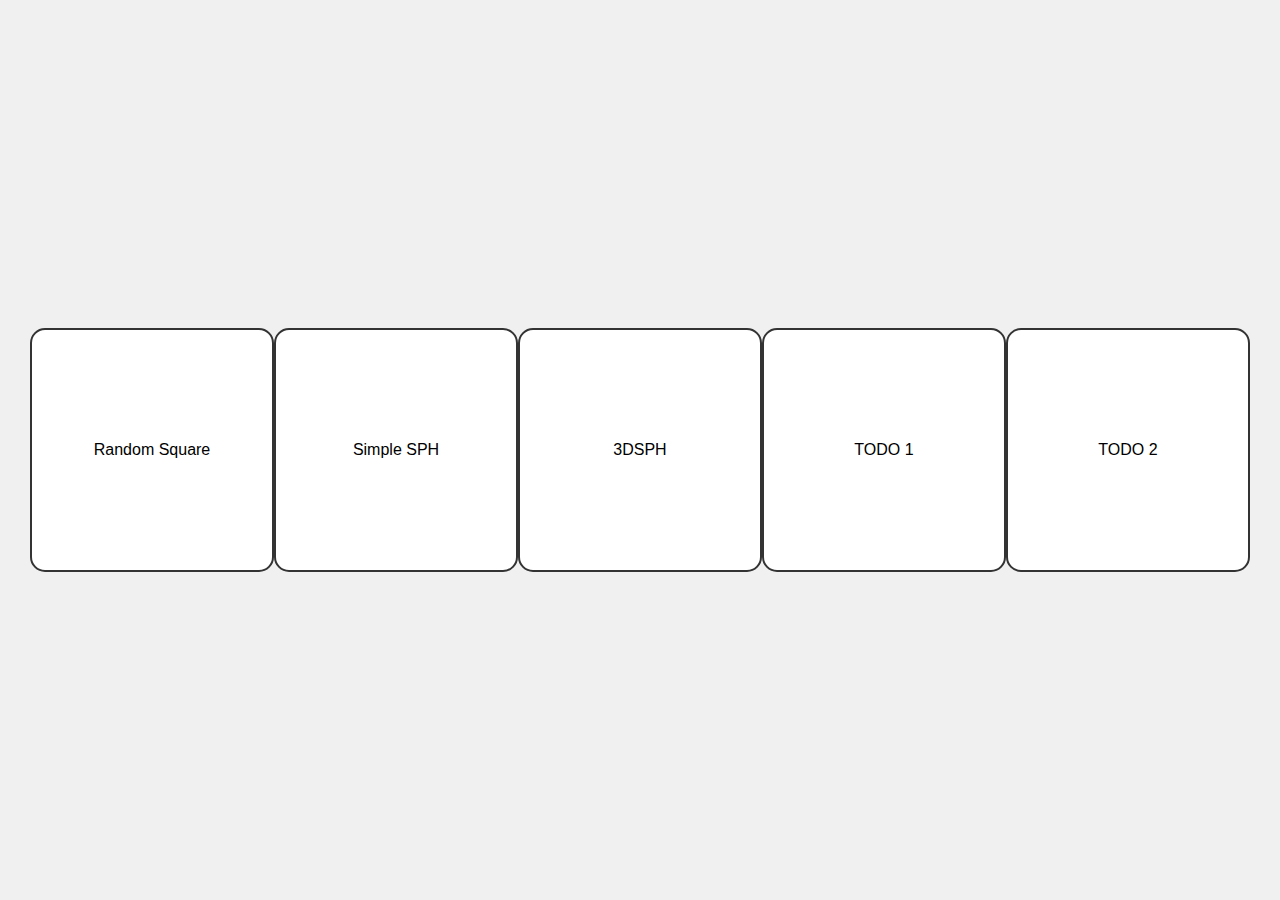
<file: index.html>
<!DOCTYPE html>
<!--[if lt IE 7]>      <html class="no-js lt-ie9 lt-ie8 lt-ie7"> <![endif]-->
<!--[if IE 7]>         <html class="no-js lt-ie9 lt-ie8"> <![endif]-->
<!--[if IE 8]>         <html class="no-js lt-ie9"> <![endif]-->
<!--[if gt IE 8]>      <html class="no-js"> <!--<![endif]-->

<html lang="en">
<head>
    <meta charset="UTF-8">
    <meta name="viewport" content="width=device-width, initial-scale=1.0">
    <title>Main Page</title>
    <link rel="stylesheet" href="styles.css">
</head>
<body>
    <div class="block" onclick="location.href='random_square.html'">Random Square</div>
    <div class="block" onclick="location.href='simple_SPH.html'">Simple SPH</div>
    <div class="block" onclick="location.href='3D_SPH.html'">3DSPH</div> <!-- Added new page -->
    <div class="block" onclick="showTodo()">TODO 1</div>
    <div class="block" onclick="showTodo()">TODO 2</div>

    <script>
        function showTodo() {
            alert("TODO");
        }
    </script>
</body>
</html>
</file>
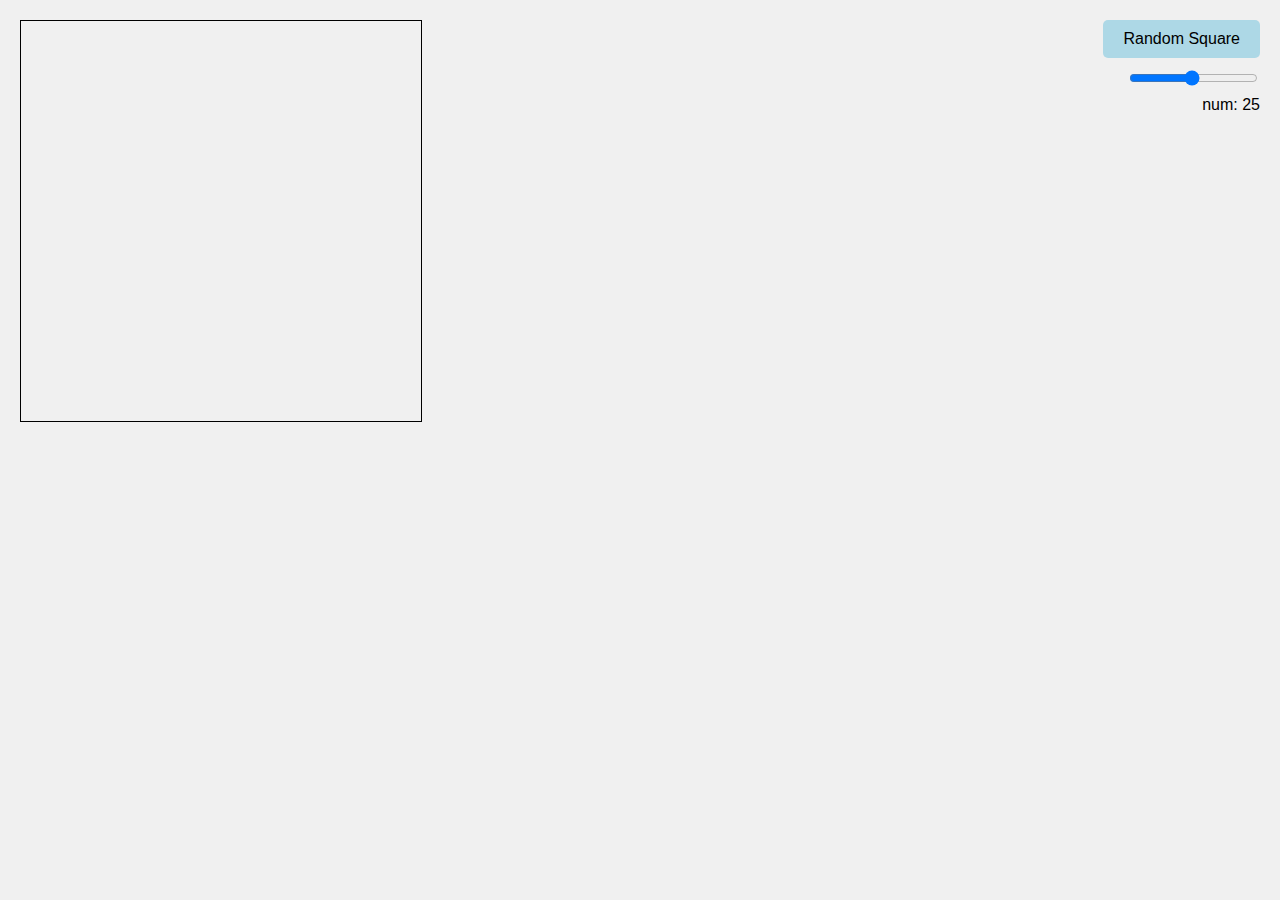
<file: random_square.html>
<!DOCTYPE html>
<html lang="en">
<head>
    <meta charset="UTF-8">
    <meta name="viewport" content="width=device-width, initial-scale=1.0">
    <title>Random Square</title>
    <link rel="stylesheet" href="random_square.css">
</head>
<body>
    <div class="controls">
        <button id="runButton">Random Square</button>
        <input type="range" id="slider_square_number" min="1" max="50" value="25">
        <label id="label_square_number">num: 25</label>
    </div>
    <canvas id="c" width="400" height="400"></canvas>
    
    <script src="https://webgl2fundamentals.org/webgl/resources/webgl-utils.js"></script>
    <script src="webgl_random_square.js"></script>
</body>
</html>
</file>
<file: styles.css>
body {
    font-family: Arial, sans-serif;
    display: flex;
    justify-content: center;
    align-items: center;
    height: 100vh;
    margin: 0;
    background-color: #f0f0f0;
}

.container {
    display: grid;
    grid-template-columns: repeat(2, 1fr);
    gap: 1000px; /* Increased gap to ensure buttons are not connected */
}

.block {
    padding: 20px;
    width: 200px;
    height: 200px;
    display: flex;
    justify-content: center;
    align-items: center;
    border: 2px solid #333;
    cursor: pointer;
    background-color: white;
    transition: background-color 0.3s;
    border-radius: 15px; /* Rounded corners */
    text-align: center;
}

.block:hover {
    background-color: #ddd;
}
</file>
<file: random_square.css>
body {
    margin: 0;
    height: 100vh;
    background-color: #f0f0f0;
    font-family: Arial, sans-serif;
    position: relative;
}

.controls {
    position: absolute;
    top: 20px;
    right: 20px;
    display: flex;
    flex-direction: column;
    align-items: flex-end;
}

button {
    background-color: lightblue;
    border: none;
    padding: 10px 20px;
    margin-bottom: 10px;
    cursor: pointer;
    border-radius: 5px;
    font-size: 16px;
}

button:hover {
    background-color: #add8e6;
}

input[type="range"] {
    margin-bottom: 10px;
}

canvas {
    position: absolute;
    top: 20px;
    left: 20px;
    border: 1px solid black;
}
</file>
